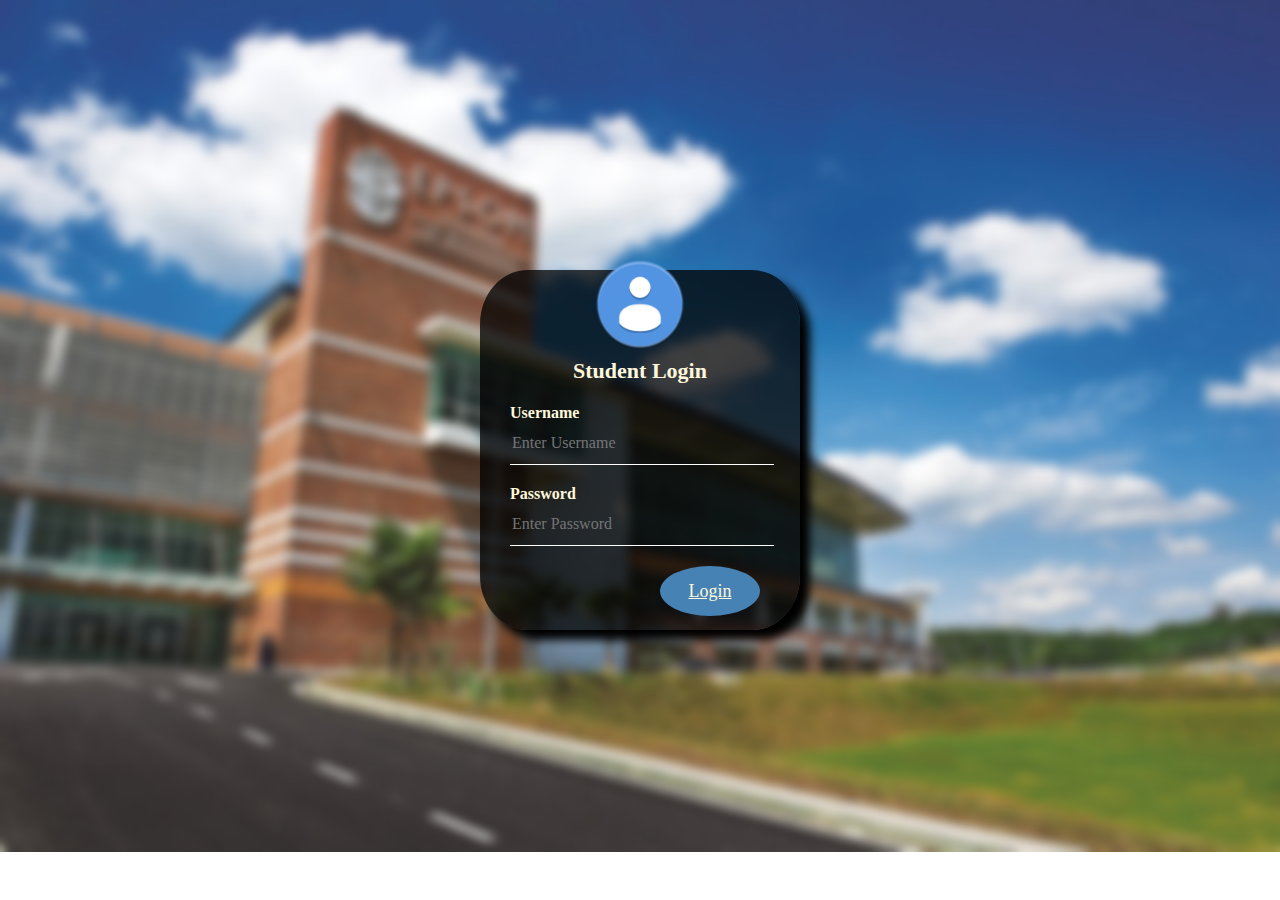
<file: login.html>
<!DOCTYPE html>
<html lang="en">

<head>
    <meta charset="UTF-8">
    <meta http-equiv="X-UA-Compatible" content="IE=edge">
    <meta name="viewport" content="width=device-width, initial-scale=1.0">
    <link rel="stylesheet" href="./styles.css">
    <title>STUDENT LOGIN PAGE</title>
    <style>
        body{
        background-image: url(imgs/epsom_college_facade_exterior_1.png);
        height: 100%;
        background-position: absolute;
        background-repeat: no-repeat;
        background-size: cover;
        background-attachment: scroll;
        }
    </style>
</head>

<body>
    <div class="loginbox">
    <img src="imgs/user-icon.png" class="user">
        <h1>Student Login</h1>
        <form>
            <p>Username</p>
            <input type="text" name="" placeholder="Enter Username" required>
            <p>Password</p>
            <input type="password" name="" placeholder="Enter Password" required>
            <button><a href="./index.html" >Login</a></button>
        </form>   
    </div>
</body>
</html>
</file>
<file: styles.css>
* { /*Selects everything*/
    margin: 0;
    /*margin: 0 0 0 0 - top bottom left right */
    font-family: Tahoma;
    color:cornsilk;
}

.loginbox{
    width: 320px;
    height: 360px;
    top: 50%;
    left: 50%;
    position: absolute;
    transform: translate(-50%,-50%);
    box-sizing: border-box;  
    background-color:rgba(0, 0, 0, 0.747);
    border-radius: 15%;
    box-shadow: 10px 10px 10px #000000;
    padding: 70px 30px;
}

.user{
    height:100px;
    width:100px;
    margin-top: -100px;
    margin-left: 80px;
}

div > h1{
    margin: 0;
    padding: 0 0 20px;
    text-align: center;
    font-size: 22px;
}

.loginbox p{
    margin:0;
    padding:0;
    font-weight: bold;

}

.loginbox input{
    width: 100%;
    margin-bottom: 20px;
}

.loginbox input[type="text"], input[type="password"]
{
    border:none;
    border-bottom: 1px solid #ffff;
    background: transparent;
    outline: none;
    height: 40px;
    color: #fff;
    font-size: 16px;
}

.loginbox button 
{
    border: none;
    outline: none;
    width: 100px;
    height: 50px;
    background-color: steelblue;
    font-size: 18px;
    border-radius: 50%;
    margin-left: 150px;
}

a:hover{ /*hover over a link will change its color*/
    color:lightblue;
}

a:active{ /*when we click on a link, it will change color*/
    color:crimson;
}

/*
a:visited{ //when we already visited the link
    color: black;
}*/

.navbar{
    /*padding: 20px;*/
    display: flex;
    /*align-items: center;*/
    max-width: 100%;
    height: 10%;
    margin: 0 auto;
    background-color: rgba(106, 142, 35, 0.685);
}
.navbar h1 
{
    margin-top: 20px;
    margin-left: 10px;
    color: rgb(255, 255, 255);
    font-family: monospace;
    font-size: 50;
}
.navbar .nav-links
{
    margin-top: 20px;
    margin-left: auto;
}

.navbar a {
    text-decoration: none;
    margin-top: 20px;
    margin-left: 10px;
    padding: 10px;
}

.navbar a:hover{
    color: #003cff;
}

.circle{
    height:400px;
    width:400px;
    margin-top:80px;
    margin-left: 90px;
    border-radius: 50%;
    background-color: rgba(192, 192, 192, 0.733);
    box-shadow: 10px 10px 10px #ffffff;
}
.school_logo{
    height:300px;
    width:300px;
    margin-top: 50px;
    margin-left: 50px;
}

.column{
    display: flex;
    /*justify-content: center;*/
    margin-left: 600px;
    margin-top: -350px;
    align-items: center;
}

.content{
    width: 200px;
    height: 350px;
    margin: 0 10px;
    padding-left: 10px;
    font-family: Verdana;
    background: rgba(60, 179, 114, 0.822);
}

.logo{
    width: 50px;
    height: 50px;
    margin-left: 70px;
    margin-bottom: 50px;
}

.container {
    max-width: 600px;
    padding: 20px;
    margin: 20px 20px;
}
.about {
    padding: 10px 20px;
    margin: 20px 0;
    border-bottom: 1px solid #fafafa;
}
.about:hover{
    box-shadow: 1px 3px 5px rgba(0, 0,0, 0.1);
}
</file>
